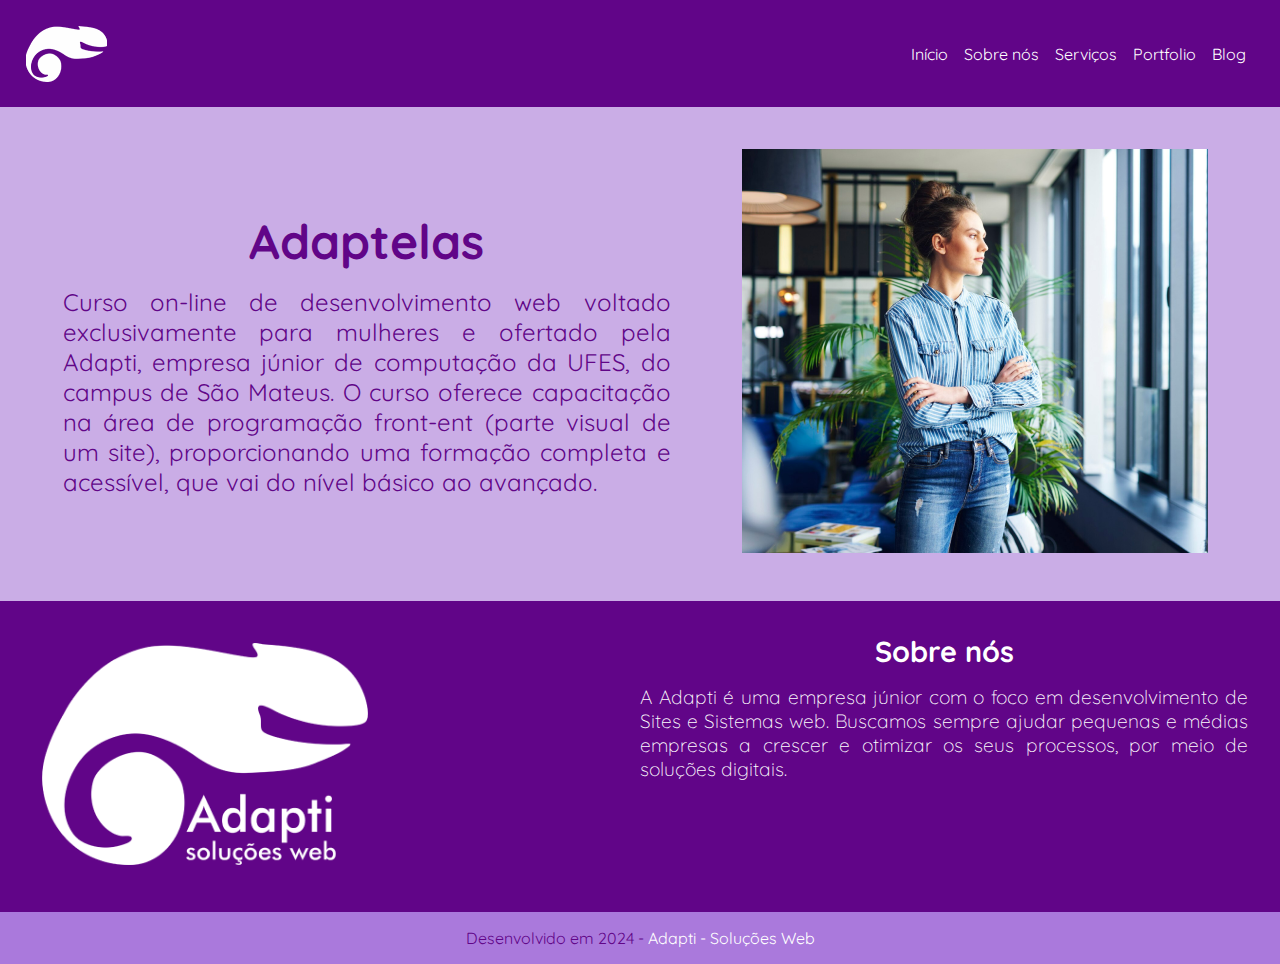
<file: HTML/index.html>
<!DOCTYPE html>
<html lang="en">
<head>
    <meta charset="UTF-8">
    <meta name="viewport" content="width=device-width, initial-scale=1.0">
    <title>Adaptelas - Atividade 5</title>
    <link rel="stylesheet" href="style.css">
    <link href="https://fonts.googleapis.com/css2?family=Quicksand:wght@300..700&display=swap" rel="stylesheet">
</head>

<body>
    <nav>
        <img src="./imagens/logo_nav.png" alt="Logo Adaptelas"> 
        <ul class="menu"> <!-- Criando lista não ordenada de navegação, por enquanto apenas a página "Sobre nós" tem um link real -->
            <li><a href="">Início</a> </li>
            <li><a href="./sobre-nos.html" target="_blank">Sobre nós</a></li>
            <li><a href="">Serviços</a></li>
            <li><a href="">Portfolio</a></li>
            <li><a href="">Blog</a></li>
        </ul>
    </nav>
        
    <main id="main"> <!-- seção principal do site -->
        <div class="container">
            <header>
                <h1>Adaptelas</h1>
            </header>
            <p  class="space">
                Curso on-line de desenvolvimento web voltado exclusivamente para mulheres e ofertado pela Adapti, empresa júnior de computação da UFES, do campus de São Mateus. O curso oferece capacitação na área de programação front-ent (parte visual de um site), proporcionando uma formação completa e acessível, que vai do nível básico ao avançado.
            </p>
        </div>
        <div class="imagem">
            <img src="./imagens/body.png" alt="Mulher num lobby olhando para a  janela">
        </div>

    </main>
      
    <footer>
        <div class="footer">
            <div class="adapti"><img src="./imagens/logo_footer.png" alt="logo de rodapé da Adapti" ></div>
            <div class="container">
                <h2 style="text-align: center;">Sobre nós</h2>
                <p class="space">
                    A Adapti é uma empresa júnior com o foco em desenvolvimento de Sites e Sistemas web. Buscamos sempre ajudar pequenas e médias empresas a crescer e otimizar os seus processos, por meio de soluções digitais.
                </p>
            </div>
        </div>
        <div class="copyright">
            <span><b>Desenvolvido em 2024 - </span> <span style="color: white;"> Adapti - Soluções Web </span> </b>
        </div>
    </footer>  
</body>
</html>
</file>
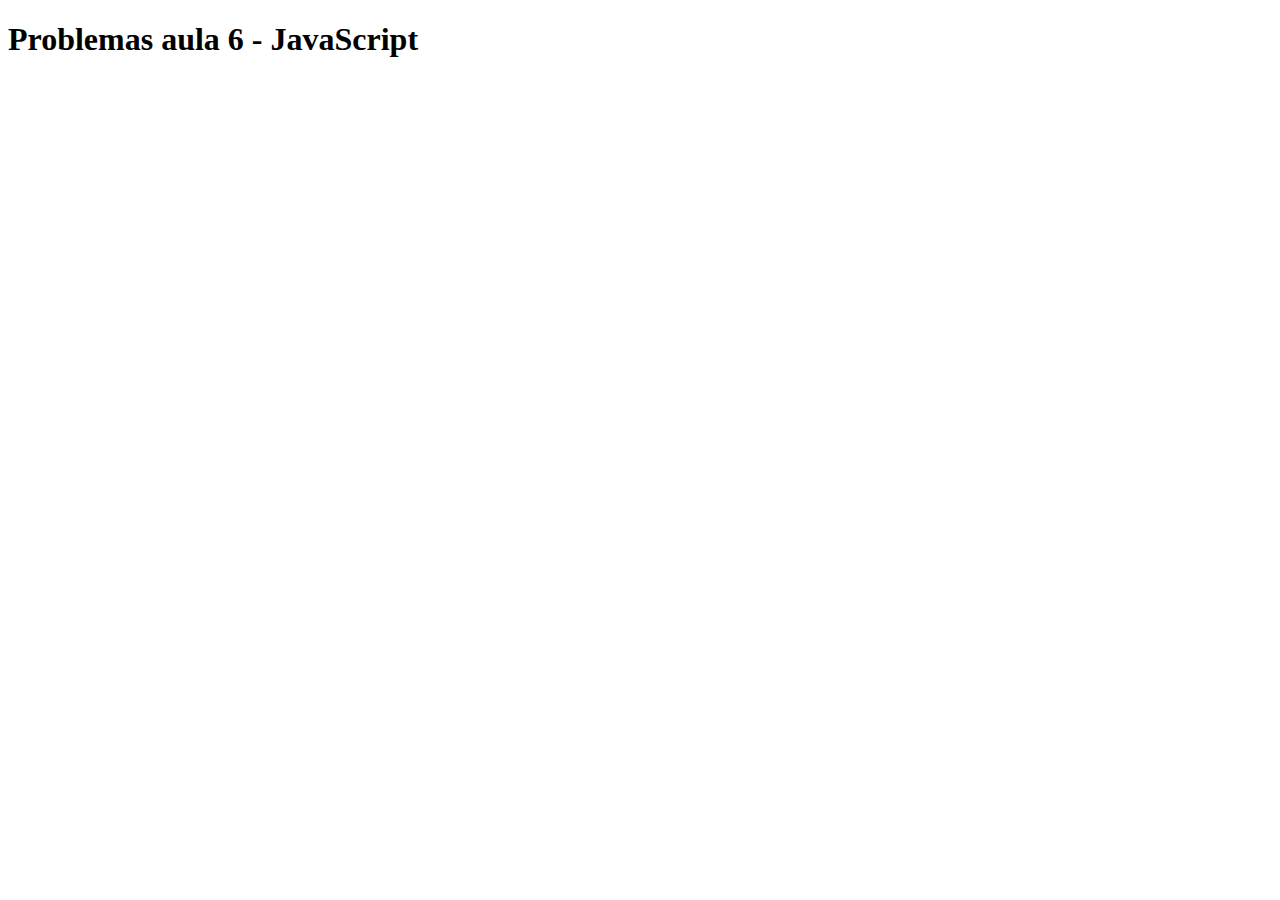
<file: JavaScript/index.html>
<!DOCTYPE html>
<html lang="en">
<head>
    <meta charset="UTF-8">
    <meta name="viewport" content="width=device-width, initial-scale=1.0">
    <title>Iniciando com JavaScript</title>
    <!-- <script src="scripts_1.js"></script> -->
    <!-- <script src="scripts_2.js"></script>-->
    <!--<script src="scripts_3.js"></script> -->
    <!--<script src="scripts_4.js"></script>-->
    <!-- <script src="scripts_5.js"></script>-->
     <script src="scripts_6.js"></script>
    
</head>
<body>
    <h1>Problemas aula 6 - JavaScript</h1>
</body>
</html>
</file>
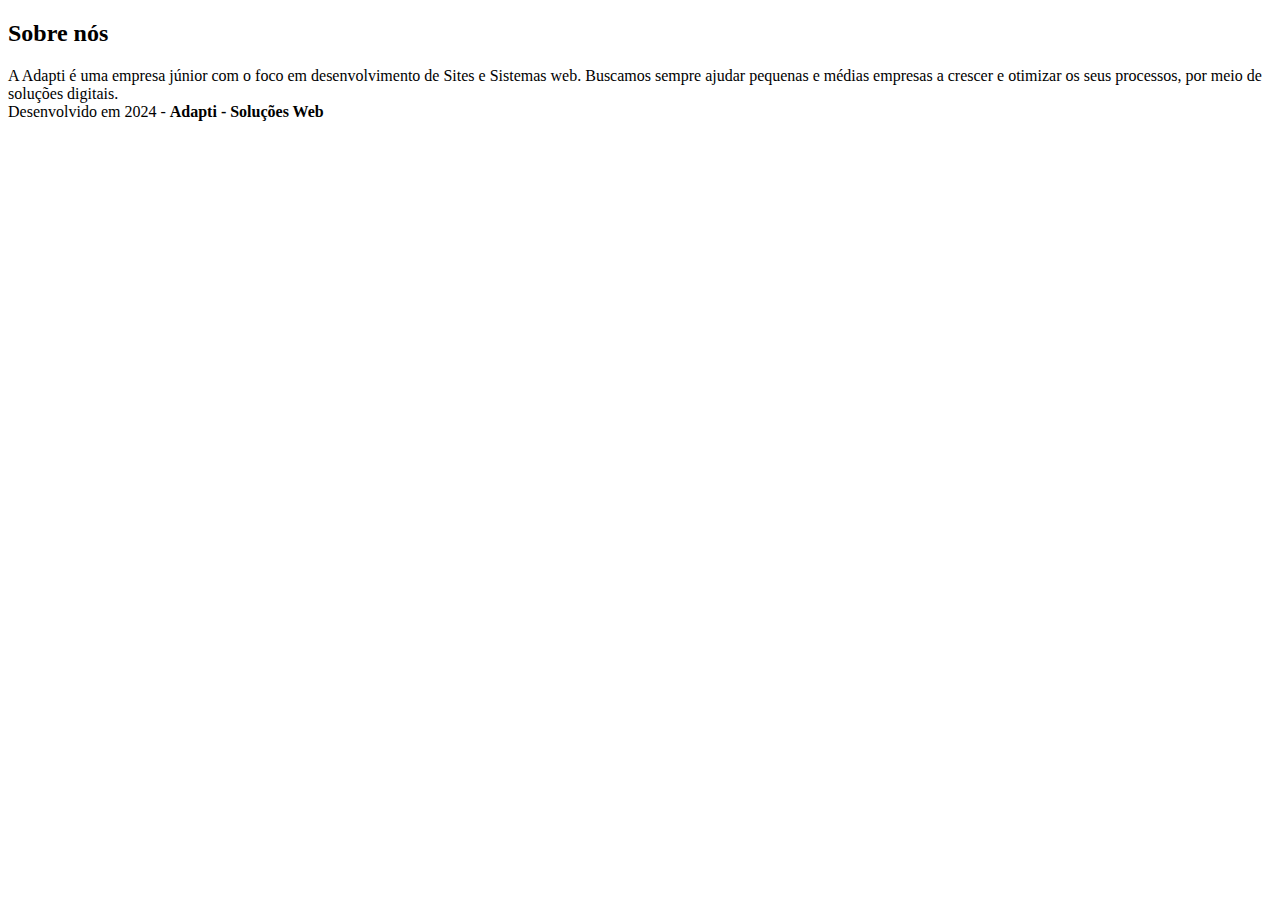
<file: HTML/sobre-nos.html>
<!DOCTYPE html>
<html lang="en">
<head>
    <meta charset="UTF-8">
    <meta name="viewport" content="width=device-width, initial-scale=1.0">
    <title>Adaptelas - Atividade 2</title>
</head>
<body>
    <main> 
        <h2>Sobre nós</h2>
        <p>
        A Adapti é uma empresa júnior com o foco em desenvolvimento de Sites e Sistemas web. Buscamos sempre ajudar pequenas e médias empresas a crescer e otimizar os seus processos, por meio de soluções digitais.
        <br>Desenvolvido em 2024 - <b>Adapti - Soluções Web</b></br>
        </p>
    </main>
</body>
</html>
</file>
<file: HTML/style.css>
* { 
    font-family: "Quicksand", sans-serif;
    margin: 0;
}

html, body{
    display: flex;
    flex-direction: column;
    background-color: #610588;
    min-height: 100vh;
    width: 100%;
    box-sizing: border-box;
}

nav{
    width: 100%;
    height: auto;
    display: flex;
    flex-wrap: wrap;
    justify-content: space-between;
    align-items: center;
    padding: 2%;
    box-sizing: border-box;
}

ul {
    display: flex;
    list-style-type: none;
    align-items: center;
    padding: 0;
}

.menu a{
    color: white;
    text-decoration: none;
    font-size: 1/2rem;
    transition: 1s all ease; /* faz o link mudar de cor com um delay */
    margin: auto 0.5rem;
    box-sizing: border-box;
}

.menu a:hover{
    color: #aa79dc;
}

#main {
    width: 100%;
    display: flex;
    flex-direction: row;
    flex-wrap: wrap;
    justify-content: space-around;
    align-items: center;
    color: #610588;
    font-weight: 400;
    background-color: #CAADE6;
    font-size: 1.5rem;
    padding: 2rem;
    box-sizing: border-box;
}
.container{
    width: 50%;
    text-align: justify;
}
header>h1 { 
    color: #610588;
    font-weight: bold;
    text-align: center;
    
}

.space{
    padding: 1rem 0 0 0;
    text-align: justify;
}

.imagem img{
    width: 100%;
    max-width: 100%;
    height: auto;
    object-fit: cover;
    padding: 10px;
    box-sizing: border-box; 
    
}

.footer {
    width: 100%;
    display: flex;
    flex-direction: row;
    flex-wrap: wrap;
    justify-content: space-between;
    color: white;
    padding: 2rem;
    font-weight: 300;
    font-size: 1.2rem;
    box-sizing: border-box;
}

.adapti img{
    max-width: 95%;
    height: auto;
    object-fit:scale-down;
    padding: 10px;
    box-sizing: border-box;
    text-align: left;
}

.copyright {
    width: 100%;
    color: #610588;
    background-color: #aa79dc;
    font-weight: 300;
    padding: 1rem;
    text-align: center;
    box-sizing: border-box;
}

@media screen and (max-width: 1051px){
    .adapti{
        width: 30%;
        height: auto;
    }
    #main{
        padding: 2rem;
    }
    .container{
        width: 100%;
        font-size: 1.2rem;
        margin-bottom: 2rem;
    }
    .footer{
        flex-direction: column-reverse;
        align-items: center;
    }
}

@media screen and (max-width: 539px){
    nav{
        display: flex;
        flex-direction: column;
        align-items: center;
        justify-content: center;
        text-align: center;
    }
    .menu{
        display:flex;
        height: max-content;
        flex-wrap: wrap;
        text-align: center;
        padding: 1rem 0;
    } 

    .menu a{
        font-size: 0.7rem;
    }
    
    .adapti{
        width: 50%;
        height: auto;
    }
}
@media screen and (max-width: 360px){
    .menu{
        display:flex;
        flex-direction: column;
        height: max-content;
               
    }
    .menu a{
        font-size: 1rem; 
    }
}
</file>
